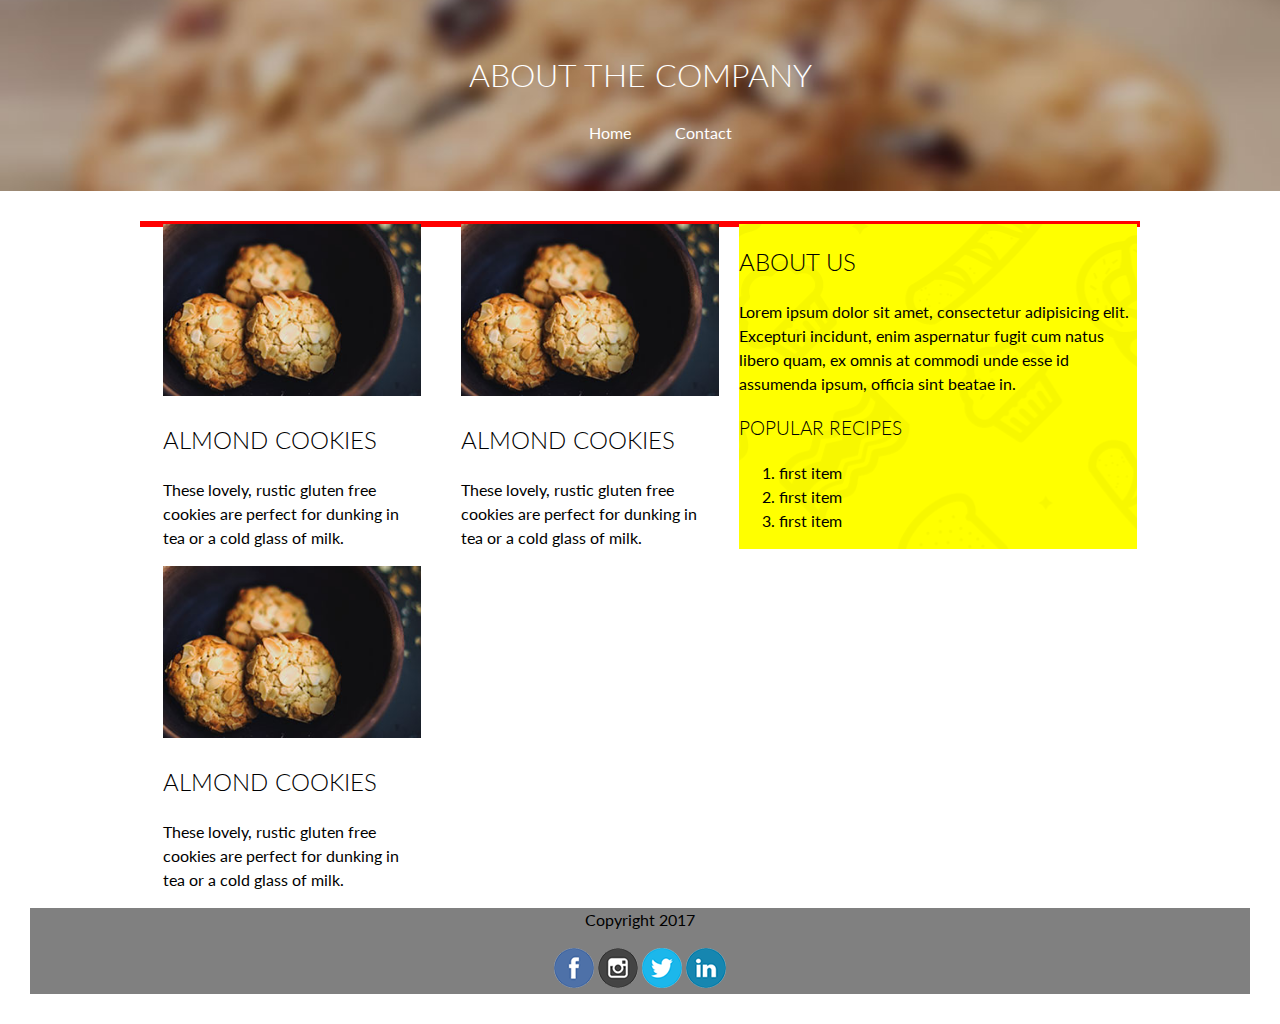
<file: index.html>
<!DOCTYPE html>
<html>
<head>
<title>my website</title>
<link rel="stylesheet" href="css/style.css">
<link href="https://fonts.googleapis.com/css?family=Lato:300,400,700i" rel="stylesheet">
</head>

<body>

<header>
<h1>About the Company</h1>
<ul>
	<li><a href="index.html">Home</a></li>
	<li><a href="about.html"></a></li>
	<li><a href="#">Contact</a></li>
</ul>
</header>

<div class="container">
	<div class="sidebar">	


		<h2>About Us</h2>
		<p>Lorem ipsum dolor sit amet, consectetur adipisicing elit. Excepturi incidunt, enim aspernatur fugit cum natus libero quam, ex omnis at commodi unde esse id assumenda ipsum, officia sint beatae in.</p>

		<h3>Popular Recipes</h3>
		<ol>
			<li>first item</li>
			<li>first item</li>
			<li>first item</li>
		</ol>

	</div>
	<div class="recipes">	
		<article>	
			<img src="images/almond-cookies.jpg">

			<h2>Almond Cookies</h2>
			<p>These lovely, rustic gluten free cookies are perfect for dunking in tea or a cold glass of milk.</p>
		</article>
		<article>	
			<img src="images/almond-cookies.jpg">

			<h2>Almond Cookies</h2>
			<p>These lovely, rustic gluten free cookies are perfect for dunking in tea or a cold glass of milk.</p>
		</article>	
		<article>	
			<img src="images/almond-cookies.jpg">

			<h2>Almond Cookies</h2>
			<p>These lovely, rustic gluten free cookies are perfect for dunking in tea or a cold glass of milk.</p>
		</article>		
	</div>
</div>


<footer>
<p>Copyright 2017</p>
<img src="images/facebook.png">
<img src="images/instagram.png">
<img src="images/twitter.png">
<img src="images/linkedin.png">
</footer>

</body>
</html>
</file>
<file: css/style.css>
* {
  box-sizing: border-box;
}

body {
	font-family: 'Lato', sans-serif;
	line-height: 1.5;
	margin: 0;
}

h1,h2,h3 {
	text-transform: uppercase;
	font-weight: 300;
}

header{
	text-align: center;
	color: white;
	background-color: #a73935;
	background-image: url(../images/header-bg.jpg); 
	background-size: cover;
	background-position: center;
	padding: 30px;
	margin-bottom: 30px;
}

header li {
	display: inline;
}

a {
	color:white;
	text-decoration: none;
	margin: 10px;
}

a:hover{
	background-color: red;
}

.container {
	border: 3px solid red;
	width: 1000px;
	margin: 0 auto;

}

.sidebar{
    width: 40%; /* 40% of 1000px = 400px */
    float: right;
    background-color: yellow;
    background-image: url(../images/sidebar-bg.png);

}

.recipes{
	width: 60%; 
	float: left;
}

footer {
	clear: both;
	background-color: grey;
	text-align: center;
	margin: 30px;

}

article {
	width: 50%;
	float: left;
	padding: 0 20px;
}

article img {
	width: 100%;
}


@media (max-width: 1000px) {
	.sidebar {
		display: none;
	}

.recipes, .container {
	width: 100%;
}

}

@media (max-width: 600px) {
	article{
		width: 100%;
	}
}
</file>
